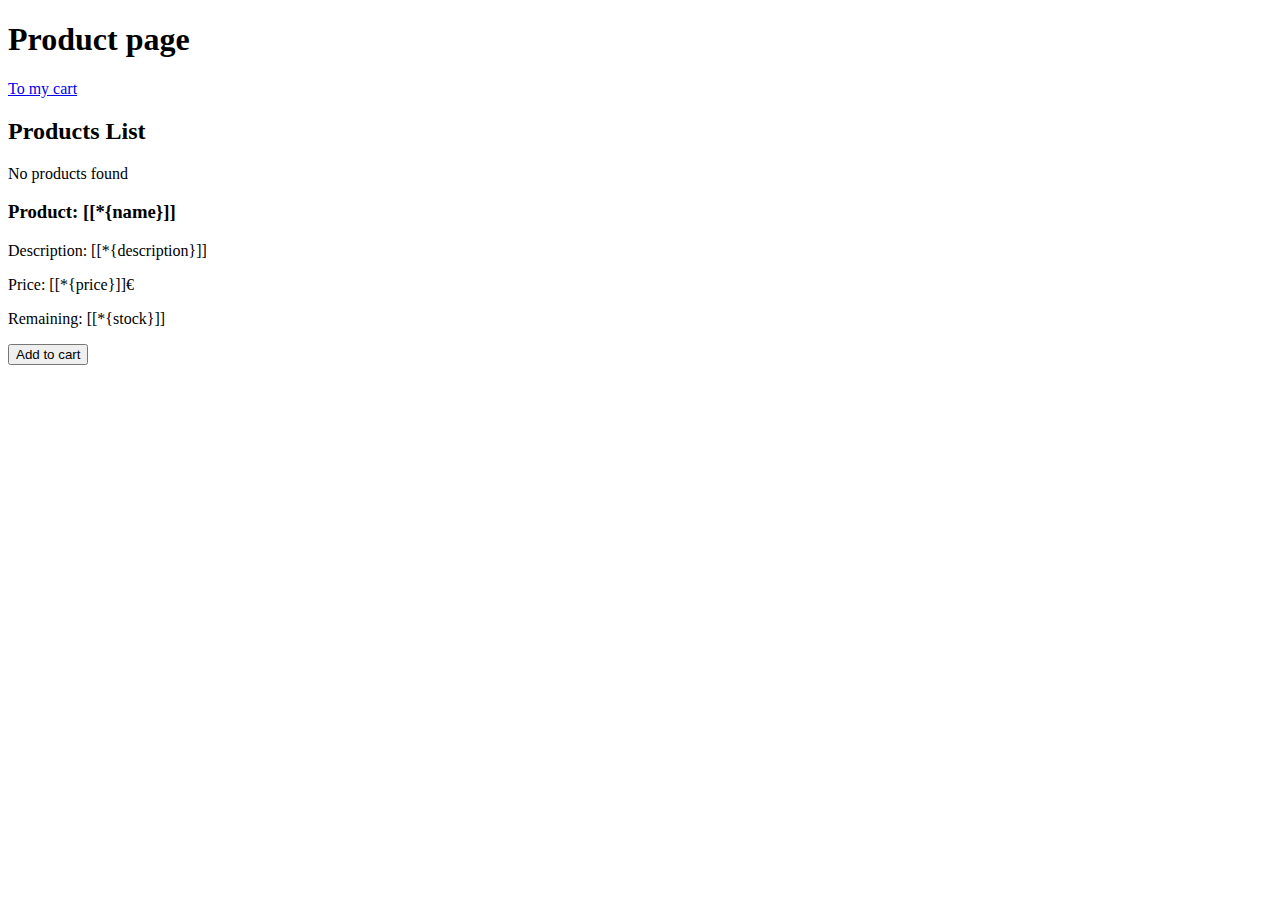
<file: src/main/resources/templates/index.html>
<!DOCTYPE html>
<html lang="en" xmlns="http://www.w3.org/1999/xhtml" xmlns:th="https://www.thymeleaf.org">
	<head>
		<meta charset="UTF-8">
		<title>Products</title>
		<link th:href="@{/styles/main.css}" rel="stylesheet"/>
	</head>
	<body>
		<header>
			<!--	logout button -->
		</header>
		
		<main>
			<section>
				<h1>Product page</h1>
			</section>
			
			<section>
				<a href="/cart">To my cart</a>
			</section>
			
			<section id="section-products" th:object="${paginatedProducts}">
				<h2>Products List</h2>
				
				<div th:if="${paginatedProducts.getSize <= 0}">
					<p>No products found</p>
				</div>
				
				<div id="paginated-block" th:if="${paginatedProducts.getSize > 0}">
					<div th:class="results">
						<!--TODO: if Product.stock < 1 ? class="unavailable" -->
						<div th:class="results-item"
								 th:each="product : ${paginatedProducts.content}"
								 th:object="${product}">
							<h3>Product: [[*{name}]]</h3>
							<p>Description: [[*{description}]]</p>
							<p>Price: [[*{price}]]€</p>
							<p>Remaining: [[*{stock}]]</p>
							
							<form th:action="@{/cart/add/{id}(id=${product.id})}"
										method="post"
										th:disabled="*{stock < 1}">
								<button type="submit" th:disabled="*{stock < 1}">Add to cart</button>
							</form>
						</div>
					</div>
					
					<div th:class="pagination">
						<div th:if="*{totalPages > 0}" class="pagination">
							<a th:class="${paginatedProducts.isFirst} ? hidden"
								 th:href="@{/(page=${currentPage - 1})}"
								 th:text="Prev"/>
							<a th:each="pageNbr: ${pageNumbers}" th:href="@{/(page=${pageNbr})}"
								 th:class="${pageNbr == currentPage} ? active" th:text="${pageNbr}"/>
							<a th:class="${paginatedProducts.isLast()} ? hidden"
								 th:href="@{/(page=${currentPage + 1})}"
								 th:text="Next"/>
						</div>
					</div>
				</div>
			</section>
		</main>
	
	</body>
</html>
</file>
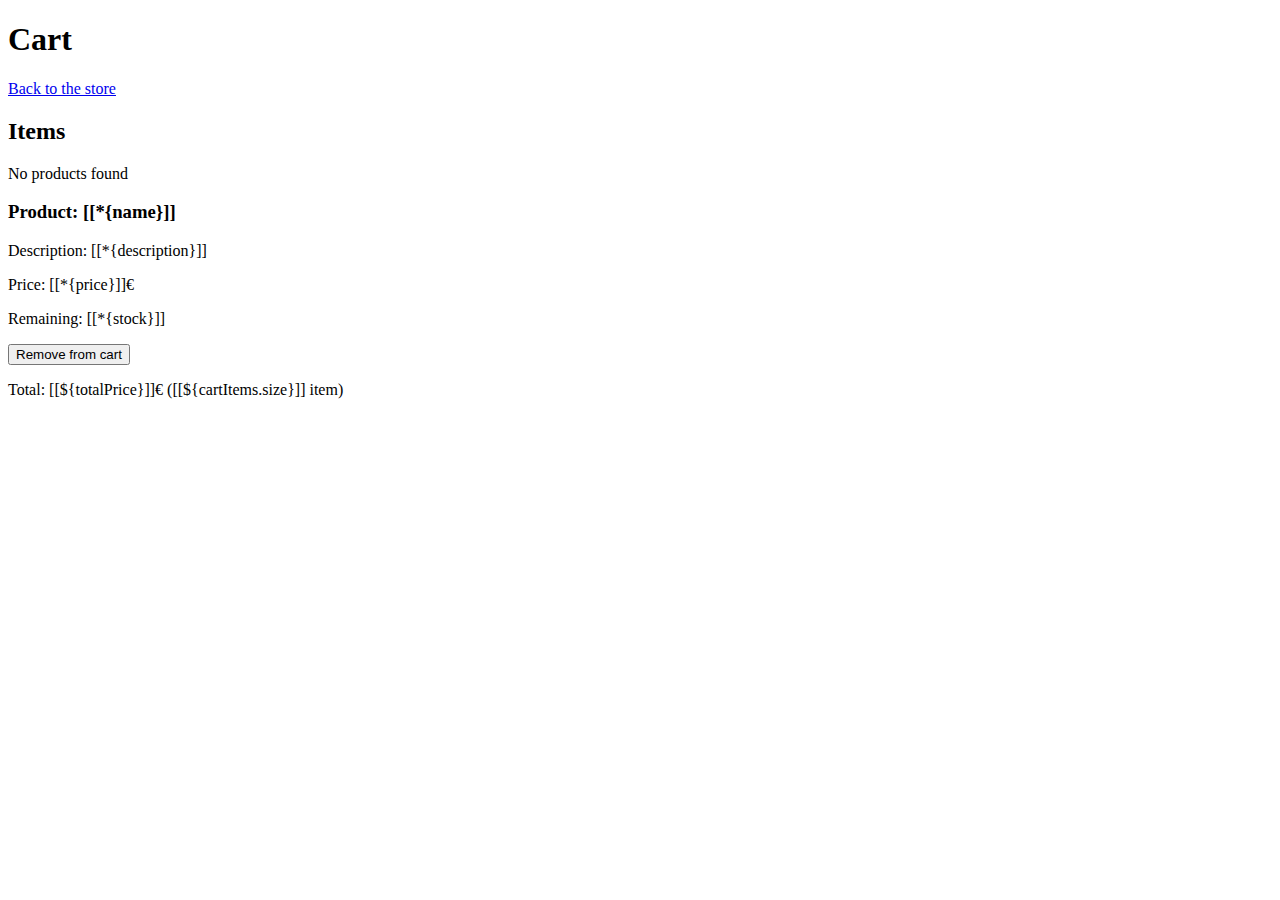
<file: src/main/resources/templates/cart.html>
<!DOCTYPE html>
<html lang="en" xmlns="http://www.w3.org/1999/xhtml" xmlns:th="https://www.thymeleaf.org">
	<head>
		<meta charset="UTF-8">
		<title>Cart</title>
		<link th:href="@{/styles/main.css}" rel="stylesheet"/>
	</head>
	<body>
		<header>
			<!--	logout button -->
		</header>
		
		<main>
			<section>
				<h1>Cart</h1>
			</section>
			
			<section>
				<a href="/">Back to the store</a>
			</section>
			
			<section id="section-cart">
				<h2>Items</h2>
				
				<div th:if="${cartItems.size <= 0}">
					<p>No products found</p>
				</div>
				
				<div th:class="cart-list">
					<div th:each="item : ${cartItems}" th:object="${item}" th:class="cart-list-item">
						<h3>Product: [[*{name}]]</h3>
						<p>Description: [[*{description}]]</p>
						<p>Price: [[*{price}]]€</p>
						<p>Remaining: [[*{stock}]]</p>
						
						<form th:action="@{/cart/remove/{id}(id=${item.id})}"
									method="post"
									th:disabled="*{stock < 1}">
							<button type="submit" th:disabled="*{stock < 1}">Remove from cart</button>
						</form>
					</div>
				</div>
				
				<div>
					<p>Total: [[${totalPrice}]]€ ([[${cartItems.size}]] item<span th:text="${cartItems.size > 1} ? s" />)</p>
				</div>
			</section>
		</main>
	</body>
</html>
</file>
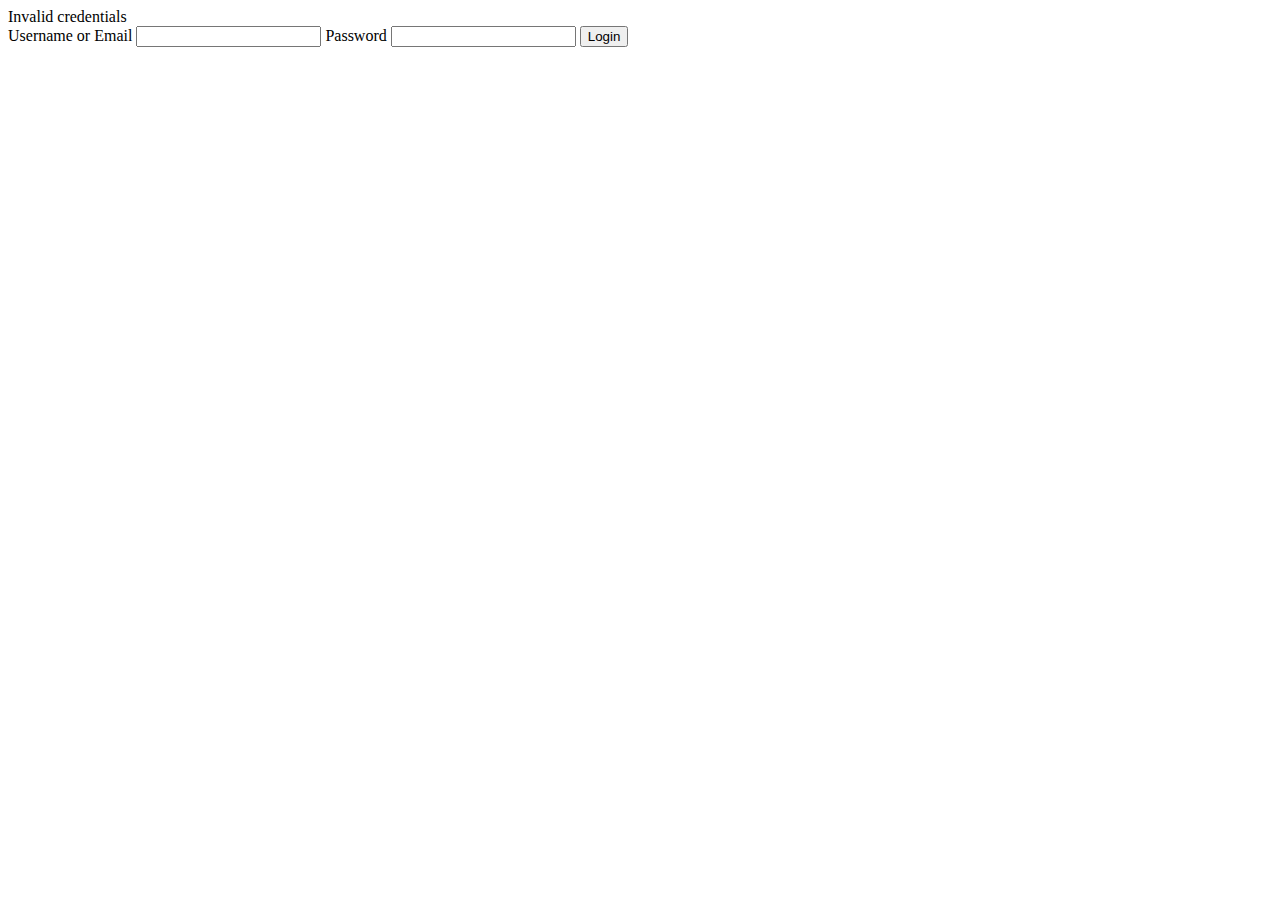
<file: src/main/resources/templates/login-form.html>
<!DOCTYPE html>
<html lang="en">
	<head>
		<meta charset="UTF-8">
		<meta name="viewport" content="width=device-width, initial-scale=1.0">
		<title>Login</title>
	</head>
	
	<body>
		<div th:if="${param.error}">
			Invalid credentials
		</div>
		<form th:action="@{/login}" method="post">
			<label>Username or Email
				<input type="text" name="username">
			</label>
			<label>Password
				<input type="password" name="password">
			</label>
			
			<button>Login</button>
		</form>
	</body>
</html>
</file>
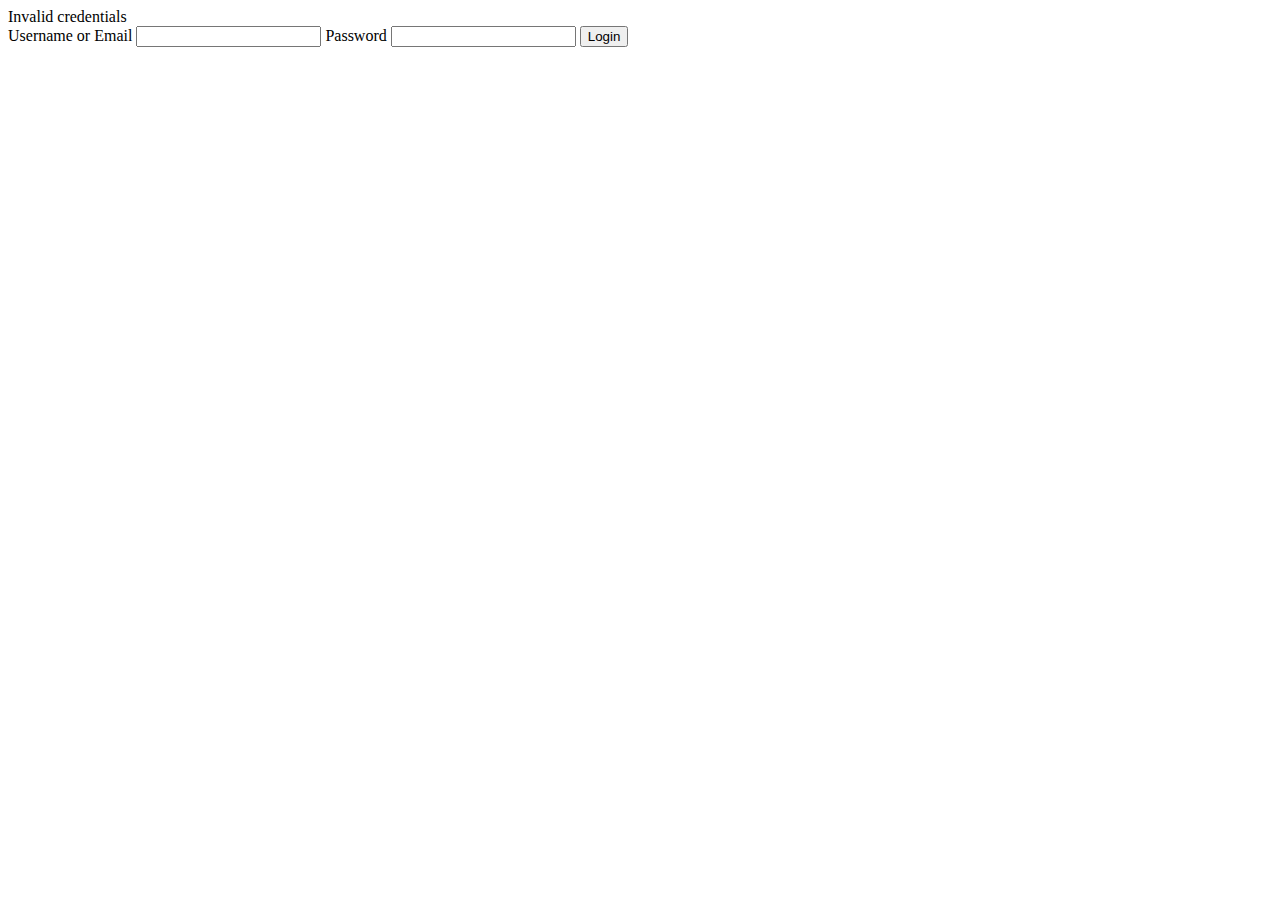
<file: src/main/resources/templates/login.html>
<!DOCTYPE html>
<html lang="en">
<head>
    <meta charset="UTF-8">
    <meta name="viewport" content="width=device-width, initial-scale=1.0">
    <title>Login</title>
</head>
<body>
   		<div th:if="${param.error}">
            Invalid credentials
        </div>
    <form th:action="@{/login}" method="post">
        <label>Username or Email
            <input type="text" name="username">
        </label>
        <label>Password
            <input type="password" name="password">
        </label>
        
        <button>Login</button>
    </form>
</body>
</html>
</file>
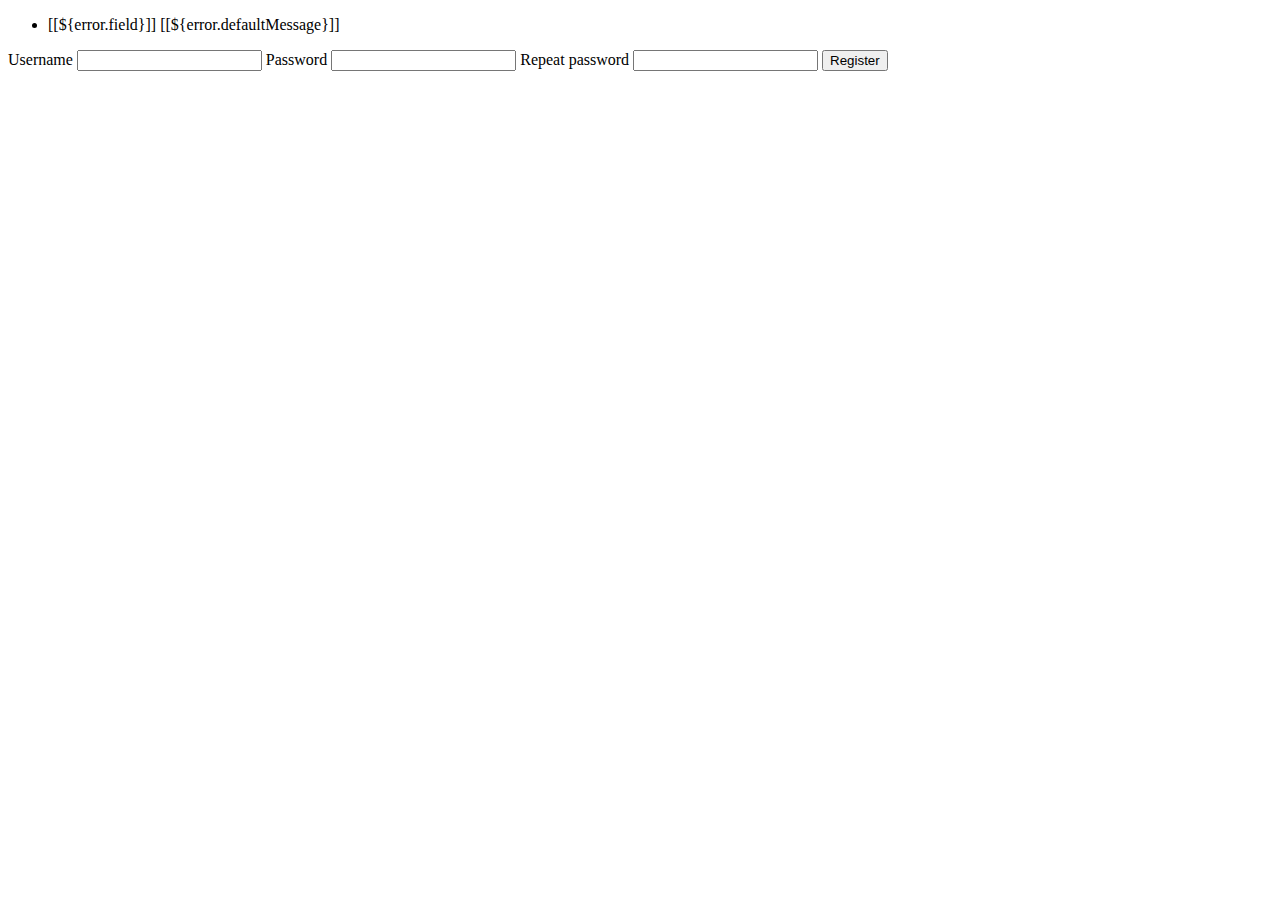
<file: src/main/resources/templates/register-form.html>
<!DOCTYPE html>
<html lang="en">
	
	<head>
		<meta charset="UTF-8">
		<meta name="viewport" content="width=device-width, initial-scale=1.0">
		<title>Register</title>
	</head>
	
	<body>
		<ul th:if="${errors}">
			<li th:each="error : ${errors}">[[${error.field}]] [[${error.defaultMessage}]]</li>
		</ul>
		<form th:action="@{/register}" method="post" th:object="${dto}">
			<label>Username
				<input type="text" th:field="*{username}" required>
			</label>
			<label>Password
				<input type="password" th:field="*{password}" required min="4" max="64">
			</label>
			<label>Repeat password
				<input type="password" th:field="*{repeatPassword}" min="4" max="64" required>
			</label>
			<button>Register</button>
		</form>
	</body>

</html>
</file>
